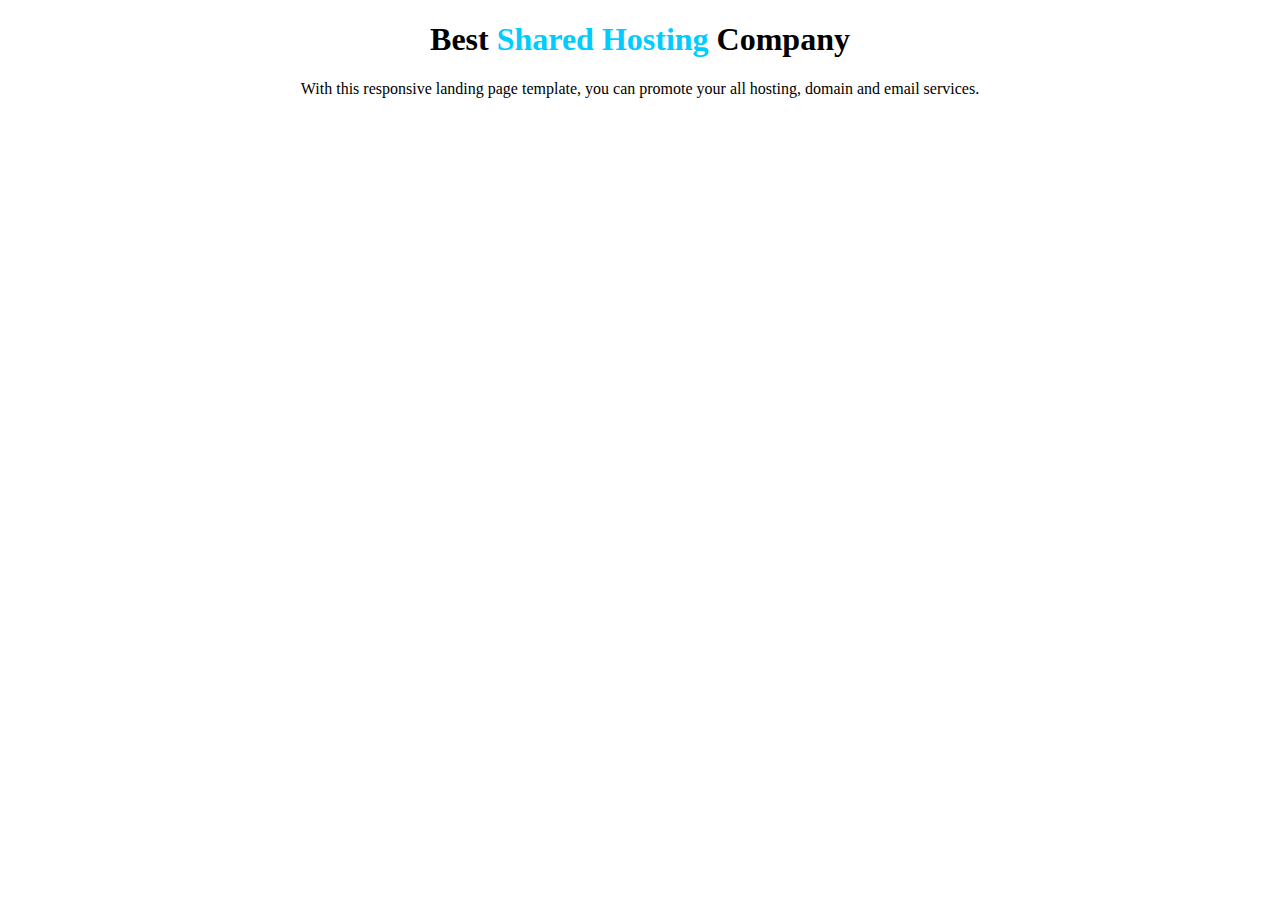
<file: thuchanh3.html>
<!DOCTYPE html>
<html lang="en">
    <head>
        <meta charset="UTF-8">
        <meta name="viewport" content="width=device-width, initial-scale=1.0">
        <title>Document</title>
        <style>
            *{
                text-align: center;
            }
        </style>
    </head>
    <body>
        
        <h1>Best <scan style ="color: rgb(0, 204, 255);">Shared Hosting</scan> Company</h1>
        <p>With this responsive landing page template, you can promote your all hosting, domain and email services.</h2>
    </body>
</html>
</file>
